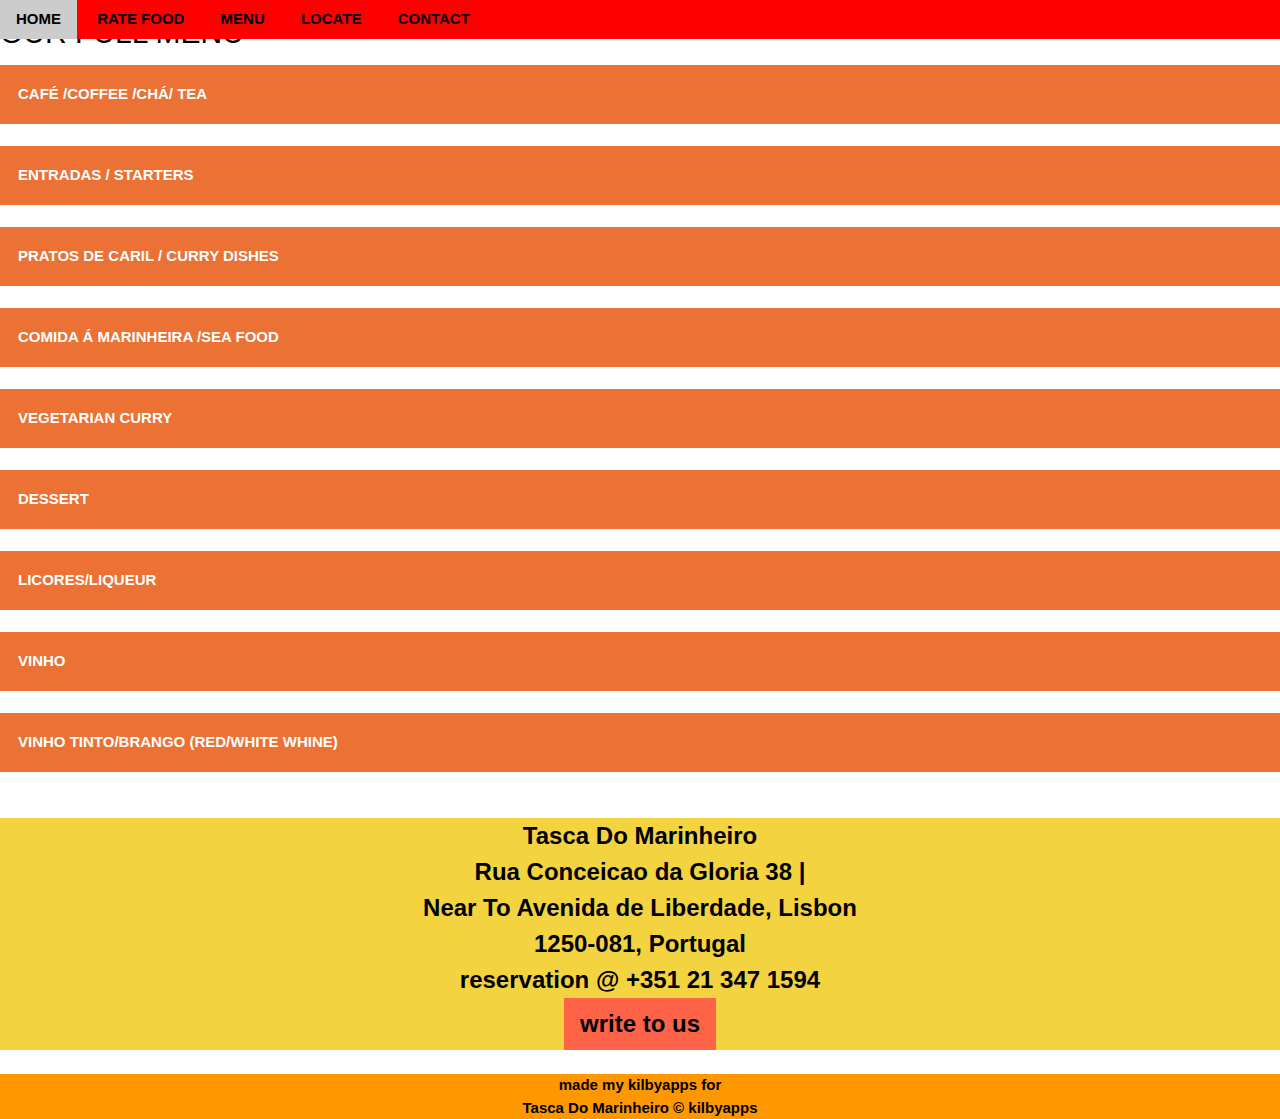
<file: menu.html>
<!DOCTYPE html>
<html>
<head>
<meta name="viewport" content="width=device-width, initial-scale=1">
<link rel="stylesheet" type="text/css" href="w3.css">
<meta http-equiv="Content-Type" content="text/html" charset="utf-8">
<style>
.collapsible {
  background-color:#eb7134;
  color: white;
  cursor: pointer;
  padding: 18px;
  width: 100%;
  border: none;
  text-align: left;
  outline: none;
  font-size: 15px;
}

.active, .collapsible:hover {
  background-color: #eb3434;
}
.content {
  padding: 0 18px;
  max-height: 0;
  overflow: hidden;
  transition: max-height 0.2s ease-out;
  background-color:#ebb734;
}
#myNavbar{
  background-color: #FF0000;
  position: fixed;
  top: 0;
  width: 100%;
  display: block;
  display: block;
  transition: top 0.3s;
}
.collapsible:after {
  content: '\02795'; /* Unicode character for "plus" sign (+) */
  font-size: 13px;
  color: white;
  float: right;
  margin-left: 5px;
}

.active:after {
  content: "\2796"; /* Unicode character for "minus" sign (-) */
}
</style>
<script>
var prevScrollpos = window.pageYOffset;
window.onscroll = function() {
var currentScrollPos = window.pageYOffset;
  if (prevScrollpos > currentScrollPos) {
    document.getElementById("myNavbar").style.top = "0";
  } else {
    document.getElementById("myNavbar").style.top = "-100px";
  }
  prevScrollpos = currentScrollPos;
}
</script>
</head>
<body>
<!-- Navbar (sit on top) -->
<div class="w3-top w3-hide-small">
  <div id="myNavbar">
    <a href="#" class="w3-bar-item w3-button"><b>HOME</a>
	<a href="rate_food.html" class="w3-bar-item w3-button">RATE FOOD</a>
		<a href="menu.html" class="w3-bar-item w3-button">MENU</a>
	<a href="https://www.google.com/maps/place/Tasca+Do+Marinheiro/@38.733739,-9.178269,13z/data=!4m5!3m4!1s0x0:0x1736dd9242375ff9!8m2!3d38.717267!4d-9.14531?hl=en-US" class="w3-bar-item w3-button">LOCATE</a>
    <a href="#contact" class="w3-bar-item w3-button">CONTACT</a>
  </div>
</div>

<h2>OUR FULL MENU</h2>
<button class="collapsible">CAFÉ /COFFEE /CHÁ/ TEA</button>
<div class="content">
  <p>0,80€ Café /Coffee Normal Espresso <Br>
1,40€ Café Duplo / Coffee Double Espresso<Br>
0,80€ Descafeinado<Br>
0,80€ Carioca De Café (Thin Coffee)<Br>
1,20€ Café Americano<Br>
1,00€ Chä / Tea Preto/Verde (Black/Green Tea)<Br>
1,00€ Café Com Leite (Coffe With Milk)<Br>
1,50€ Nepalese Tea SpeciaL<BR>
<hr>
<B>LASSI</B><BR>
1,95€ Sweet Lassi<Br>
2,50€ Manga/ Mango Lassi<Br>
2,50€ Coconut Lassi<Br>
2,95€ Banana Shake<BR><hr>

<B>ÁGUA / WATER</B><BR>
1,00€ AGua Sem Gás (Without Gas O.50l)<Br>
1,50€ Agua Sem Gás (Without Gas 1,5l)<Br>
1,00€ Agua Com Gás (With Gas 0.25l)<Br>
1,50€ Agua Com Gás (With Gas 0.501-)<Br><hr>
<B>REFRIGERANTES</B><Br>
1,50€ Coca-Cola [Fanta /Ice Tea/ Nectar<Br>
1,50€ 7up/Sprite<Br>
1,50€ Sumol/Compal (Laranha/Manga/P<Br>
2,00€ Energy Drinks<Br>
2,00€ Sumol De Laranja Natural (Fresh Orange Juice)<Br><hr>
<B>CERVEJA'S / BEER'S</B><Br>
1,20€ Imperial (Small<Br>
1,50€ Imperial Tulipa (Medium O.30l)<Br>
2,50€ Imperial Caneca (Lafge O.40l)<Br>
5,50€ Imperial Litrosa (Extra Large 14tr)<Br>
1,00€ Sagres/Superbock (Branco Preta (O.20cl)<Br>
1,50€ Sagres /Superbocwmed (0.33c )<Br>
1,95€ Sagres Radler (Whh Lemon)<Br>
1,50€ Sagres Preta (0.33cl)<Br>
1,95€ Sagres Bomemia (0,33cl)<Br>
1,50€ Cerveja Sem Alcool(Beer Without Alcool)<Br>
1,95€ Heinekan Beer (0.33cl)<BR><hr>
<B>IVA Incluido ä taxa em vigor / VAT at the rate in force<BR>
co cei äoda Gloria 38 1250-081 Lisboa 121 608 17 65 | 920 345 582</B></p><hr>
</div><BR>
<button class="collapsible">ENTRADAS / STARTERS</button>
<div class="content">
  <p>
3,25€ Entrada Portuguesa (Para 2 /3 Pessoas)<BR>
Päo (Bread), Paté De Atum / Sardinha, Manteiga (Butter),<Br>
Azeitonas (Olive Fruit)<Br>
1,50€ Chamugas De Carne Ou Veg. (Meat Or Veg Samosas) Ii-In.
4,95€ Mo:Mo (Dumpling ) Meat Or Veg. (Fry Or Steam / Frito Ou Vapor)<Br>
2,50€ Spring Roll (Rolinho Primavera) Vegetarian/Vegetarianu<Br>
2,95€ Pastas De Cebola (Onion Bhaji)<Br>
3,95€ Pastas De Bacalhau (Crayons Cod)<Br>
3,45€ Marisco (Sea Snacks)<Br>
3,50€ Nuggets De Frango (Chicken Nuggets)<Br><Hr>
<B>SALADA / SALAD</B><Br>
4,95€ Sai-Ada Mista (Mix Salad )<Br>
6,95€ Frango/Chicken (A1-Face, Tomato, Cenoura E Queijo)<Br>
6,95€ Atijm / Tuna (Alface, Tomate, Cenoura, Fiambre, Ovo E Queijo)<Br>
7,95€ Sai-Ada De Polvo (Octopus Salad)<Br><Hr>
<B>SOPA / SOUP</B><Br>
1,95€ Sopa De Legumes (Soup Veg.)<Br>
2,99€ Sopa De Frango (Chicken Soup)<Br>
2,50€ Sopa De Tomate (Tomato Soup)<Br><Hr>
<B>COMIDA PARA CRIANCA</B><Br>
3,95€ Hamburger<Br>
4,45€ Bife De Frango Grelhado (Grilled Of Chicken Steak)<Br>
3,95€ Omelete Simples (Simple Omelete)<Br>
4,45€ Omelete De Queijo (Cheese Omelete)<Br>
Served Mth Rice/Batata FritA<BR>
</p>
</div>
<BR>
<button class="collapsible">PRATOS DE CARIL / CURRY DISHES</button>
<div class="content">
  <p>7,95€ Butter Chicken
(Peito de frango com tomate, natas e manteiga)<BR>
7,95€ Chicken Mango
(Frango com manga e natas)<BR>
7,95 €Chicken Mushroom
(Frango com cogumelos fresco e molho de. caril tradicional)<BR>
6,95€ Chicken Currry (Caril De Frango)<Br>
7,95€ Chicken Korama (Frango Com Molho De Natas,Coco E Castanh De Caju/ Chicken With Coconut & Cashew Nut)<Br>
7,95€ Chicken Tikka Masala (Caril De Fran Com Tomate, Cebola Com Especiarias • Dry Grilled Chicken, Curry With Grilled Tomato, Onion) <Br>
7,45€ Chicken Vindalo (Frango Com Batata Em Molho Picante De Especiarias / Chicken Wiht
Potato In Hot Spice Sauce)<Br>
6,99€ Chicken Sag (Frango Com Carl De Espinafres / Chicken With Spinach Curry)<Br>
8,95€ Lamb Mushroom
(Borrego com cogumelos frescos e molho ae caril tradicional)<BR>
8,95€ Lamb Mango
(Borrego com manga e natas.)<BR>
8,95€ Butter Lamb
	(Borregho com tomate, natas e manteiga)<BR>
8,45€	Lamb Curry ( Caril De Borrego)<Br>
8,95€	Lamb Sag (Borrego Com Caril De Espinafres/Lamb With Spinach Curry)<Br>
9,95€	Lamb Korma (Borrego Com Molhodenatas, Coco E Castanha Caju/Lamb With Coconut And Cashew Nut)<Br>
8,95€	Lamb Vindalo (Borrego Com Em Molho Picante Dees Ciarias/Lamb With
	Potato In Hot Spice Sauce)<Br>
9,95€	Lamb Tikka Masala (Caril De Borrego Com Tomate, Cebola
	Especiarias/ Dry Grille
	Lamb, Curry Mth Grilled Tomato, Onion)<Br>
8,95€	Prawn Curry ( Carl De Camaröes)<Br>
9,95€	Prawn Korma (Caril De Camaröes Com Coco, Nata E Especiarias / Prawn Curry With Coconut,
	Cream Souce & Spices)<Br>
9,95€	Prawn Tikka Masala
	(Caril De Caramaräo Com Tomate, Cebola Com Especiarias / Dry Grilled
	Prawn, Curry With Grilled Tomato, Onion)<Br>
8,45€	Fish Curry (Caril De Pescada)<Br>
	Served With Rice (Com Arroz)<BR><hr>
<B>IVA Incluido taxa em vigor / VAT at the rate in force
Rua da Conceiqäo da Gloria 38 250-081 Lisboa 21 608 17 65 920 345 582</B><hr></p>
</div>
<BR>
<button class="collapsible">COMIDA Á MARINHEIRA /SEA FOOD </button>
<div class="content">
  <p>11 ,50€Arroz de marisco (Sea food rice)<BR>
11 ,50€	Arroz de polvo (Octopus with rice)<BR>
11 ,50€	Arroz de Gambas (Prawn rice)<BR>
12,95€	Arroz de Tamboril (Monk fish rice)<BR>
10,95€	Gambas a guilho (Prawns with olive oil & garlic)<BR>
9,45€	Pataniscas de bacalhäu com arroz de tomate
	(Salt code fish fritters with tomato rice)<BR>
9,45€	Bacalhau å bräs<BR>
	(Bacalhau desfiado com ovos mexihos e batata frita)<BR>
9,45€	Atum å brås (Tuna fish desfiado com ovos mexihos D<BR><HR>
<B>Peixe / Fish</B><BR>
8,95€	Dourada grelhada c/Batata e salada
	(Bream grilled serve with boil potato & salad)<BR>
8,95€	Robalo grelhado
	(Grilled sea bass with boil potato & salad)<BR>
7,99€	Sardinhas assadas c/batata e salada
	(Sardine grilled serve with boil potato & salad)<BR>
8,95€	Salmäo grelhado c/Batata e salada)
	( Salmon grilled serve with boil potato & Salad)<BR>
9,99€	Bacalhau cozido
	(Codfish boil serve with boil potato, chickpeas,egg)<BR>
10,99€	Bacalhau assado
	(Codfish grilled serve with boil potato, veg. & salad)<BR>
6,45€	Calamaris
	.Com arroz, Batata ou salada/with rice, fingerchips or salad)<BR><HR>
<B>Carnes / Meats</B><BR>
7,45€	Bitoque de vaca ä casa<BR>
10,95€	Bife de Mostarda (Beef steak mustard)<BR>
10,95€	Bife pimenta (Beef steak green pepper)<BR>
10,95€	Bife de cogumelos (Beef steak with mushrooms)<BR>
7,45€	Entermeada de porco grelhadas (Grilled of pork intersperse)<BR>
7,99€	Bife de frango grelhado (Grilled of chicken steak)<BR></p>
</div>
<BR>
<button class="collapsible">VEGETARIAN CURRY</button>
<div class="content">
  <p>Vegetarian Curry 
6,99€ Daal Makhani (Lentilhas Com Manteiga / Lentils Curry With Butter <Br>
6,99€ Chana Masala (Grao De Bico Em Delicioso Molho De Caril / Chickpeas Cooked In A Curry Sauce )<Br>
6,45€ Mixed Vegetables / Mistura De Vegetais <Br> 
6,95€ Palak Alu (Caril De Espinafres Com Batata/ Spinach Curry With Potato <Br>

6,95€ Vegetable Korma (Caril De Legumes Com Coco, Natas Especirias / Vegetable Curry Wit Special Souce)<Br> 
6,95€ Rajma Masala (Caril De Feijao ) <br>
<hr>
BOM APET1TE  ENJOY 
<hr>
<hr>
</p>
</div>
<BR>
<button class="collapsible">DESSERT</button>
<div class="content">
  <p>
3,45€ Cheesecake <Br>
3,45€ Creme De Leite (Milk Cream)<Br>
 2,50€ Musse De Chcolate (Chocolate Cream) <Br>
 2,50€ Salada De Frutas (Mix Fruit) <Br>
 2,50€ Gelado Normal (Ice Cream)<Br>
 3,45€ Gelado Com Choclate Quente (Ice Cream With Hot Chocolate) <br>
 <hr>
BOM APET1TE  ENJOY <hr>.</p>
</div>
<BR>
<button class="collapsible">LICORES/LIQUEUR</button>
<div class="content">
  <p> 
2,45€ Ginja Olaias Normal <Br>
 3,45€ Ginja Special<Br>
 3,45€ Amendoa Amarga <Br>
 3,45€ Vinho Do Porto<Br>
 2,95€ Licor Beirao <Br>
 3,95€ Beiley's <Br><hr>
<B>AGUARDENT.ES /BRANDY</B><Br>
 3cl-----------5cl <Br>
 2,00€(3cl)-- 4,45€(5cl) Sao Domingos<Br>
 2,95€(3cl)-- 4,95€(5cl) Macieira<Br>
 2,95€(3cl)-- 4,95€(5cl) Brandy Craft<Br><hr> 
<B>WHISKY NOVO /NEW WHISKY</B><Br> 
3cl-----5cl <Br>
1,95€--2,95€ Glden Loch <Br> 
3,45€--4,95€ Ballantins <Br>
3,45€--4,95€ Jemeson<Br>
 2,95€--4,45€ J&B <Br>
 3,45€--4,95€ Famous Grouse<Br> 
 3,45€--4,95€ Cuty Sark <Br>
 2,95€--4,45€ Grant's <Br>
 3,45€--4,95€ J.Walker Red<Br>
 3,95€--5,95€ J.Walker Black <Br><hr>
<B>OLD WHISKY ALL 4.50C (12 YEARS)</B><Br>
 3cl------5cl <Br>
 3,95€----5,95€ Chivas Regal <Br>
 3 95€W ---5,95€ Cardhu<Br><hr>
 <B>GIN</B><Br>
 3cl----5cl <Br>
 3,95€--5,95€ Bombay Dry Gin <Br>
 3,45€--4,95€ Bosford London Gin <Br>
 3,45c--4,95€ Bordons<Br>
 3,45€--4,95€ Beffeater <Br>
 3,95€--5,95€ Gin Tonica <Br><hr>
<B>VODKA </B><Br>
3cl----5cl <Br>
3,45€--4,95€ Vodka Rondom <Br>
3,45€--4,95€ Gordons (London Dry Gin)<Br>
 3,45€--4,95€ Eristoff Premium (White /Black)<Br>
 3,45€--4,95€ Simrnoff <Br>
 3,95€--5,45€ Absolut <Br><hr>
<B>COCKTAIL ALCOOL </B><Br>
4,45€ Caipirinha (Cachaca)  <Br>
4,45€ Caipiroska (Vodka, Lima) <Br>
 5,45€ Mojitos (Rum Menta/Hortela)  <Br>
 5,45€ Jerisca (Gin,Mentailimao)  <BR><hr>
<B>IVA Incluido a taxa em vigor / VAT at the rate in force<BR> Rua da Conceicao da Gloria 38 1250-081 Lisboa I 21 608 17 65 1 920 345 582<hr><hr> </B>
</p>
</div>
<BR>
<button class="collapsible">VINHO</button>
<div class="content">
  <p>
<B>HOUSE WINE / VINHO DE CASA</B><BR> 
1,75€ Copo De Vinho <Br>
3,45€---0.5l Tinto Ou Branco<Br>
 5,45€-- 1l Tinto Ou Branco<Br> <hr>
<B>VINHO VERDE / GREEN WINE </B><Br>
37c1---75c1 <Br>
5,95€--10,95€ Casal Garcia<Br>
5,95€--9,95€  Gazela<Br>
 7,95€--14,45€ Muralhas <BR>
 <hr>
 
<B>VINHO ROSE / ROSE WINE</B><Br> 
37c1---75c1<Br> 
5,45€--9,45€ Mateus <Br> 
5,45€--9,45€ Gatao <Br>
5,45€--9,45€ Caiado <Br><hr>
<b>7,45€ SANGRIA (TINTO/BRANCO)<Br> <hr>
<B>APERITIVOS / APERITIF</B><Br> 
2,95€ Martini Tinto (Red/White)<Br>
 2,95€ Moscatel <Br>
 2,95€ Campari <BR><hr>
<B>IVA Incluido a taxa em vigor / VAT at the rate in force Rua da Conceicao da Gloria 38 1250-081 Lisboa I 21 608 17 65 1 920 345 582 </B><hr><BR>
</p>
</div>
<BR>

<button class="collapsible">VINHO TINTO/BRANGO (RED/WHITE WHINE) </button>
<div class="content">
  <p>
37CL-----73CL<BR> 
 4,95€ --- 8,95€ JP<BR>
 4,95€ --- 8,95€  PORTA DE RAVESSA<BR>
 4,95€ --- 8,95€ PEGOES <BR>
 4,95€ --- 8,95€  GALITOS <BR>
 5,95€ --- 11,45€ ALANDRA<BR> 
 5,45€ --- 11,45€ BORBA<BR> 
 5,45€ --- 11,45€ MONTE VELHO<BR> 
 ----------  13,95€   P. DE S. BRAZ<BR> 
 ---------- 19,95€  GRACEZ (DOURO)<BR> 
 --------- 12,95€  DIKAS (DOURO)<BR> 
---------- 16,95€  ZE DO TEIHADO (DOURO)<BR> 
---------- 11,95€   PERIQUITA <BR> 
---------- 10,95€   REGUENGOS <BR> 
---------- 12.95€  REGUENGOS (RESERVA) <BR> 
---------- 22,45€  SEXY WIN<BR> 
---------- 16,95€   SOBREIRO PREMIUM<BR> 
---------- 20,95€   CAVAIO NEGRO <BR> 
---------- 20,95€   ENCOSTE DE PATS (RESERVA)<BR> 
---------- 19,45€   VINHA MARIA (RESERVA) <BR> <hr>
  <B>DAO</B><BR> 
11,95€  Grao Vasco (Tinto/Red)  <Br> 
11,95€ Cabepa De Mocho (Branco/White)  <BR> 
<hr>
<B>IVA Incluido a taxa em vigor / VAT at the rate in force  <BR> Rua da Conceicao da Gloria 38 1250-081 Lisboa 121 608 17 65 1 920 345 582  <BR> </B><hr>
</p>
</div>
<BR>
<div class="bgimg2 w3-center  w3-padding-10px w3-xlarge" style="background-color:#f4d341" id="contact">
  <p ><B><center>Tasca Do Marinheiro<br>
Rua Conceicao da Gloria 38 | <br>
Near To Avenida de Liberdade, Lisbon<Br>     
                                        1250-081, Portugal<br>
										reservation @
										+351 21 347 1594</ceter><Br>
										<u> <a href="rate_food.html#feedback_form" class="w3-bar-item w3-button" style="background-color:tomato">write to us</a></u></b></p>
</div>
<!-- Footer 2 contact -->
<div class="w3-center w3-padding-10px w3-orange">
  <p><center>made my kilbyapps for<br>
 Tasca Do Marinheiro
&copy; kilbyapps
	
	
</div>

<script>
var coll = document.getElementsByClassName("collapsible");
var i;

for (i = 0; i < coll.length; i++) {
  coll[i].addEventListener("click", function() {
    this.classList.toggle("active");
    var content = this.nextElementSibling;
    if (content.style.maxHeight){
      content.style.maxHeight = null;
    } else {
      content.style.maxHeight = content.scrollHeight + "px";
    } 
  });
}
</script>

</body>
</html>
</file>
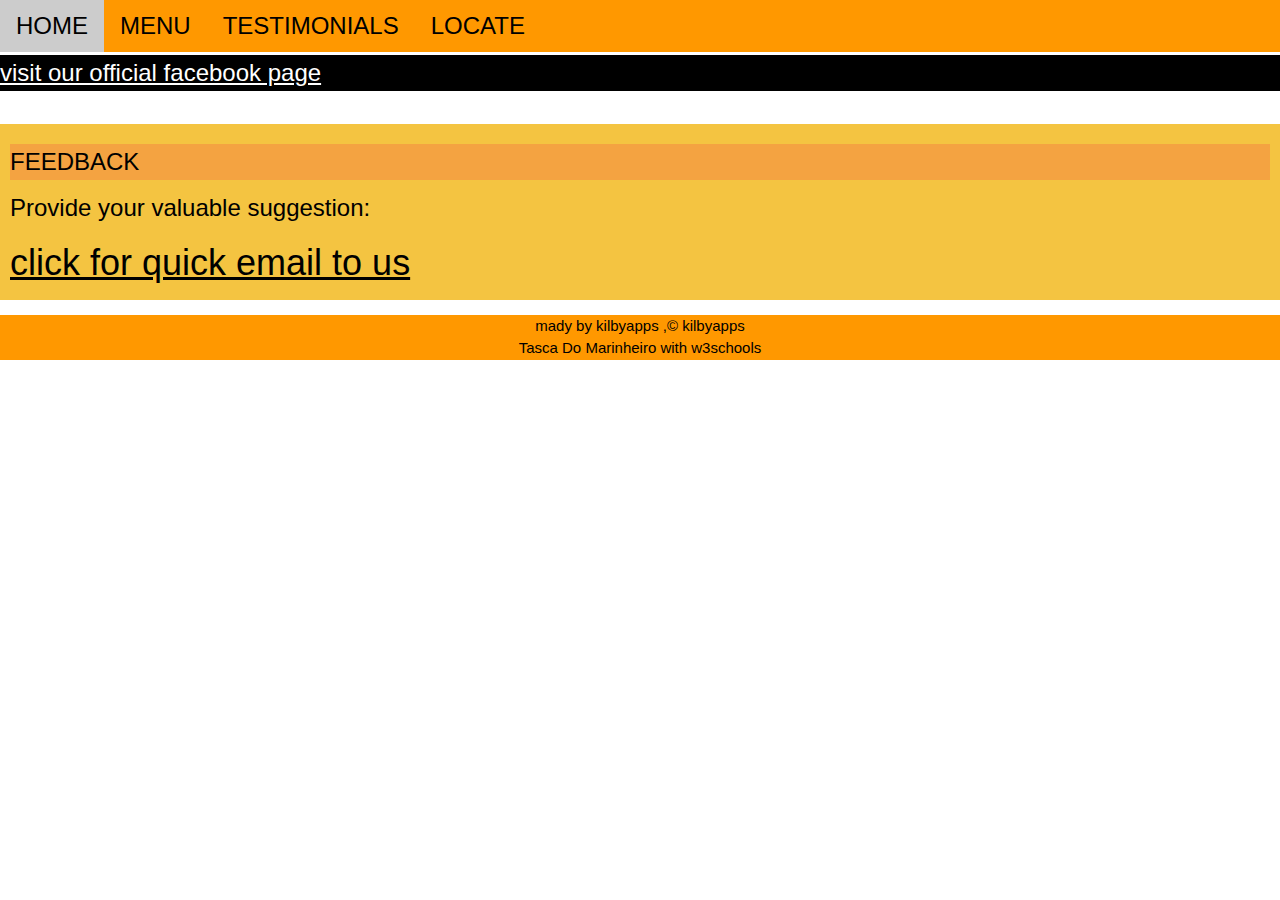
<file: rate_food.html>
<html>
<head>
<title>Rate food @ Tasca  </title>
<link rel="stylesheet" type="text/css" href="w3.css">
<style>
* {
        font-family: Arial, "Free Sans";
    }
    #container {
        color: #fff;
  background:#000;
    }
    #container #question {
        display: block;
        padding: 10px;
        font-weight: bold;
        letter-spacing: -3px;
        margin-bottom: 10px;
        padding: 10px;
        font-size: 20px;
    }
    #container div {
        font-weight: bold;
        letter-spacing: -3px;
        background: #0099cc;
        margin-bottom: 10px;
        padding: 10px;
        font-size: 10px;
        color: #ffffff;
        border-left: 10px solid #333;
        width: 10px;
        -webkit-border-radius: 0.5em;
        -moz-border-radius: 0 0.5em 0.5em 0;
        border-radius: 0 1.5em 1.5em 0;
    }
    #container div a {
        border-radius: 0.3em;
        text-decoration: none;
        color: #0099cc;
        padding: 5px 5px;
        background: #333;
        margin: 0 5px;
    }
    #container div a:hover {
        color: #fff;
    }
    body {
        margin: 0;
        padding: 0;
    }* {
        font-family: Arial, "Free Sans";
    }
    #container {
        color: #fff;
  background:#000;
    }
    #container #question {
        display: block;
        padding: =10px;
        font-weight: bold;
        letter-spacing: -3px;
        margin-bottom: 10px;
        padding: 5px;
        font-size: 30px;
    }
    #container div {
        font-weight: bold;
        letter-spacing: -3px;
        background: #0099cc;
        margin-bottom: 5px;
        padding: 0Spx;
        font-size: 34px;
        color: #ffffff;
        border-left: 10px solid #333;
        width: 300px;
        -webkit-border-radius: 0.5em;
        -moz-border-radius: 0 0.5em 0.5em 0;
        border-radius: 0 1.5em 1.5em 0;
    }
    #container div a {
        border-radius: 0.3em;
        text-decoration: none;
        color: #0099cc;
        padding: 5px 8px;
        background: #333;
        margin: 0 10px;
    }
    #container div a:hover {
        color: #fff;
    }
    body {
        margin: 0;
        padding: 0;
    }
</style>
<script src="https://ajax.googleapis.com/ajax/libs/jquery/3.3.1/jquery.min.js"></script>
<script>
$(document).ready(function() {
    $("#container div a").click(function() {
        $(this).parent().animate({
           width: '+=50px'
        }, 200);

        $(this).prev().html(parseInt($(this).prev().html()) + 1);
        return false;
    });
});

</script>

</head>
<body>
<!-- Navbar (sit on top) -->
<div class="w3-top w3-hide-small" >
  <div class="w3-bar w3-xlarge w3-orange  w3-hover-opacity-off" id="myNavbar" >
    <a href="index.html" class="w3-bar-item w3-button">HOME</a>
    <a href="index.html#menu" class="w3-bar-item w3-button">MENU</a>
    <a href="index.html#testimonials" class="w3-bar-item w3-button">TESTIMONIALS</a>
	<a href="https://www.google.com/maps/place/Tasca+Do+Marinheiro/@38.733739,-9.178269,13z/data=!4m5!3m4!1s0x0:0x1736dd9242375ff9!8m2!3d38.717267!4d-9.14531?hl=en-US" class="w3-bar-item w3-button">LOCATE</a>
  </div>
  </div><br><br>
<div class="container">
<div id="container">
<h3><a href="https://www.facebook.com/Tasca-Do-marinheiro-298716537740753/">visit our official facebook page</a></h3>
     
  </div></div>
<br>
<div id="feedback_form" style="padding:10px;background-color:#f4c441">
<h3 style="background-color:#f4a341">FEEDBACK</h3>
<div class="container w3-xxlarge"  >
<h3>Provide your valuable suggestion:</h3>
<a href="https://mail.google.com/mail/?view=cm&fs=1&to=achtyutbhusal@gmail.com&su=suggestion to tasca&body="subject" method="post" target="_blank">
click for  quick email to us </a><br>
</div>

</div>
<!-- Footer 2 contact -->
<div class="w3-center w3-padding-10 w3-orange">
  <p><center>mady by  kilbyapps ,© kilbyapps 
  <br>
 Tasca Do Marinheiro with w3schools
</div>

</body>
</html>
</file>
